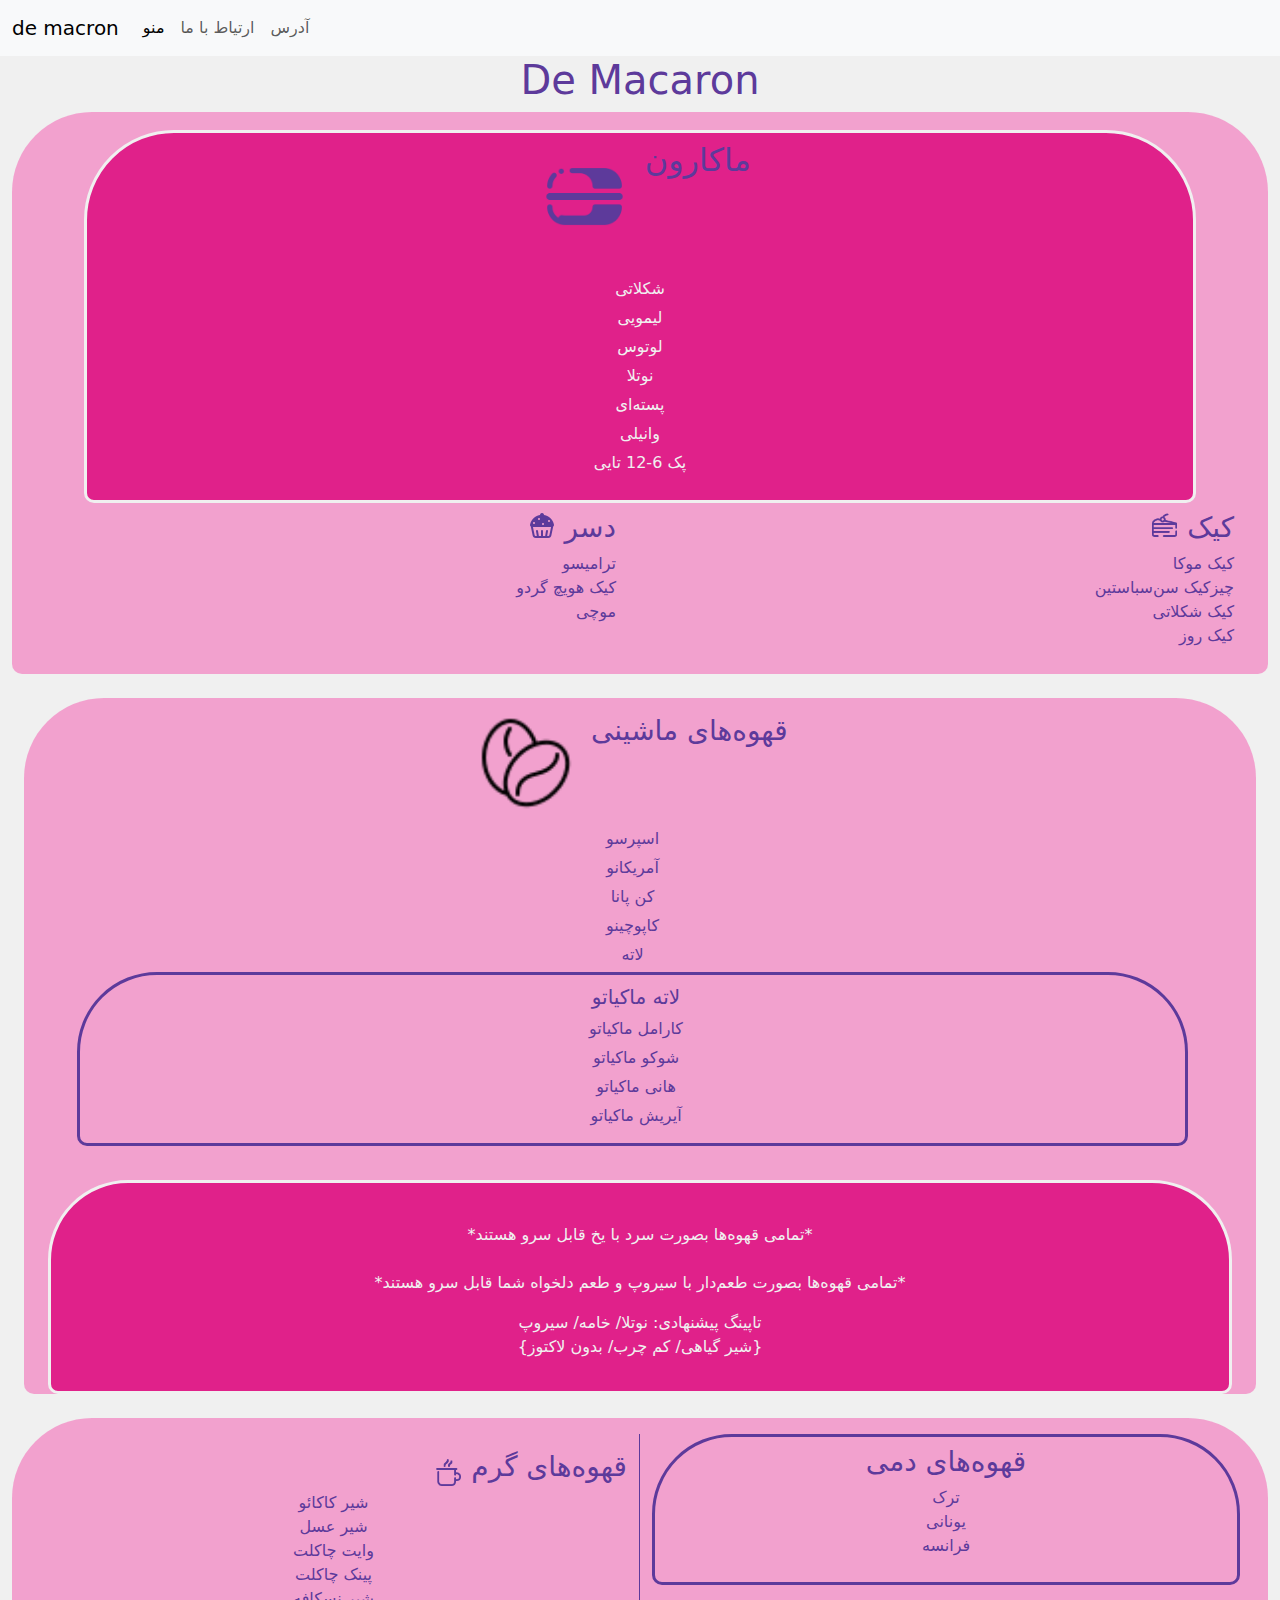
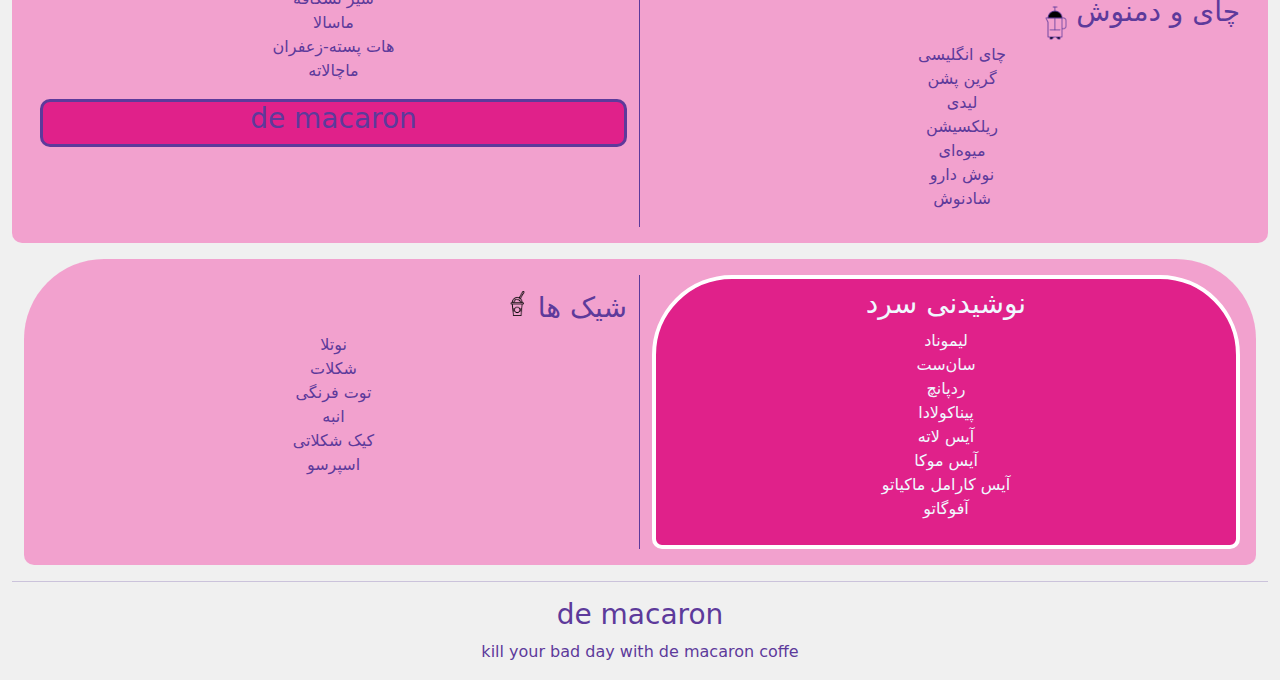
<file: index.html>
<!DOCTYPE html>
<html lang="en">
<head>
    <meta charset="UTF-8">
    <meta name="viewport" content="width=device-width, initial-scale=1.0">
    <link href="https://cdn.jsdelivr.net/npm/bootstrap@5.3.3/dist/css/bootstrap.min.css" rel="stylesheet" integrity="sha384-QWTKZyjpPEjISv5WaRU9OFeRpok6YctnYmDr5pNlyT2bRjXh0JMhjY6hW+ALEwIH" crossorigin="anonymous">
    <link rel="stylesheet" href="./style.css">
    <title>de macaron</title>
</head>
<body>

   

    <nav class="navbar navbar-expand-lg navbar-light bg-light text-right text-end">
        <div class="container-fluid">
            <a class="navbar-brand" href="#">de macron </a>
            <button class="navbar-toggler" type="button" data-bs-toggle="collapse" data-bs-target="#navbarNav" aria-controls="navbarNav" aria-expanded="false" aria-label="Toggle navigation">
                <span class="navbar-toggler-icon"></span>
            </button>
            <div class="collapse navbar-collapse" id="navbarNav">
                <ul class="navbar-nav">
                    <li class="nav-item">
                        <a class="nav-link active" aria-current="page" href="#">منو</a>
                    </li>
                    <li class="nav-item">
                        <a class="nav-link" href="./connection/ertebat.html">ارتیاط با ما</a>
                    </li>
                    <li class="nav-item">
                        <a class="nav-link" href="./location/location.html">آدرس</a>
                    </li>
                </ul>
            </div>
        </div>
    </nav>

    

        <div class="container-fluid ">

           
            <h1 class="text-center ">De Macaron</h1>

            <div class="container-fluid">
                <div class="row">



                    <div class="col-12 right-menu"> 
                        <!--macaron-->
                        <div style="width: 90%;" class="m-auto">
                            <div class="macaron col-12 my-2">
                                <div class="macaron-image d-flex justify-content-center align-item-center my-2">
                                    <img src="./assets/icons8-macaron-128.png" alt="" width="32px" height="18%">
                                    <h2 class="text-center">ماکارون</h2>
                                </div>
                                   
                                    <div class="macaron-item">
                                        <ul class="text-center">
                                            <li>شکلاتی</li>
                                            <li>لیمویی</li>
                                            <li>لوتوس</li>
                                            <li>نوتلا</li>
                                            <li>پسته‌ای</li>
                                            <li>وانیلی</li>
                                            <li>پک 6-12 تایی</li>
                                        </ul>
                                    </div>
                            </div>
                        </div>
                      <div class="cakes col-12 row">
                            <div class="col col-lg-6 text-center cake">
                                <div class="dessert-header d-flex justify-content-end align-item-center ">
                                    <img src="./assets/icons8-dessert-30.png" height="10%" alt="" class="mx-2">
                                    <h3 class="text-end">دسر</h3>
                                </div>
                                <ul class="text-end">
                                    
                                    <li>ترامیسو</li> 
<!--                                     <li>کوکی بادام</li>
                                    <li>کوکی سیب</li>
                                    <li>کوکی دارچین</li> -->
                                    <!-- <li> کوکی نیویورکی</li> -->
                                    <li>کیک هویچ گردو</li>
                                    <li>موچی</li>
                                </ul>
                            </div>
                             <!--cake-->
                            <div class="col col-lg-6 text-center cake">
                                <div class="disert-header d-flex justify-content-end align-item-center">
                                    <img src="./assets/icons8-cake-48.png " width="29px" height="18%" alt="" class="mx-2">
                                    <h3 class="text-end">کیک</h3>
                                </div>                                <ul class="text-end">
                                    <!-- <li>چیزکیک لوتوس</li> -->
<!--                                     <li>چیزکیک اورو</li> -->
                                    <li> کیک موکا</li>
                                    <li>چیزکیک سن‌سباستین</li>
<!--                                     <li>کاپ کیک</li> -->
                                    <li>کیک شکلاتی</li>
                                    <li>کیک روز</li>
                                </ul>
                            </div>
                        </div>
                    </div>





                    <div class="col-12 left-menu">
                    <div class="part-right">
                        <div class="mashin-coffe">

                            <div class="mCoffe my-4">
                                <div class="mcoffe-header">

                                    <div class="coffee-gif d-flex justify-content-center align-item-center">
                                        
                                        <img src="./assets/icons8-coffee-beans-50.png" alt="" width="29px" height="18%">
                                        <h3 class="text-center p-3">قهوه‌های ماشینی</h3>
                                        
                                    </div>

                                </div>
                                <ul class="text-center m-coffe">
                                    <li>اسپرسو</li>
                                    <li>آمریکانو</li>
                                    <li>کن پانا</li>
                                    <li>کاپوچینو</li>
                                    <li>لاته</li>
                                    <div class="maciatoo">
                                        <ul>
                                            <h5>لاته ماکیاتو</h5>
                                            <li>کارامل ماکیاتو</li>
                                            <li>شوکو ماکیاتو</li>
                                            <li>هانی ماکیاتو</li>
                                            <li>آیریش ماکیاتو</li>
                                        </ul>
                                    </div>
                                </ul>
                            </div>

                            <div class="imp text-center m-4 p-3">
                                <div class="ice my-4">
                                    <p>*تمامی قهوه‌ها بصورت سرد با یخ قابل سرو هستند*</p>
                                </div>
                                <div class="cirop">
                                    <p>*تمامی قهوه‌ها بصورت طعم‌دار با سیروپ و طعم دلخواه شما قابل سرو هستند*</p>
                                    </p>
                                </div>
                                <div class="offers">
                                    <p>تاپینگ پیشنهادی: نوتلا/ خامه/ سیروپ <br> {شیر گیاهی/ کم چرب/ بدون لاکتوز}</p>
                                </div>
                            </div>

                        </div>
                    </div>
                    </div>




                    <div class="col theredPart">
                        <div class="row part-top p-3">
                           

                            <div class="part-left col-6 text-center py-3">
                                <div class="hot-drink">
                                    <div class="hot-drink-header d-flex justify-content-end align-item-center">
                                        <img src="./assets/icons8-hot-chocolate-48.png" width="30px" height="10%" alt="" class="mx-2 pt-2">
                                        <h3 >قهوه‌های گرم</h3>
                                    </div>                                  
                                      <div class="hot-drink-item row">
                                        <ul class="c">
                                            <li>شیر کاکائو</li>
                                            <li>شیر عسل</li>
                                            <li>وایت چاکلت</li>
                                            <li>پینک چاکلت</li>
                                            <li>شیر نسکافه</li>
                                            <li>ماسالا</li>
                                            <li>هات پسته-زعفران</li>
                                            <li>ماچالاته</li>
                                        </ul>
                                    </div>
                                </div>

                                <div class="cold-brew text-center">
                                    <h3>de macaron</h3>

                                </div>

                            </div>

                            <div class="part-right col-6 text-center m-auto ">
                                <div class="coffe-dami col-12  ">
                                    <h3 class="px-2">قهوه‌های دمی</h3>
                                    <div class="coffe-dami-item row">
                                        <ul>
                                            <li>ترک</li>
                                            <li>یونانی</li>
                                            <li>فرانسه</li>
                                        </ul>
                                    </div>
                                </div>
                                <div class="tea">
                                    <div class="tea-header d-flex justify-content-end align-item-center">
                                        <img src="./assets/icons8-frenchpress-50.png" width="40px" height="25%" alt="" class="pt-2">
                                        <h3>چای و دمنوش</h3>
                                    </div>                                    
                                    <div class="tea-item">
                                        <ul>
                                            <li>چای انگلیسی</li>
                                            <li>گرین پشن</li>
                                            <li>لیدی</li>
                                            <li>ریلکسیشن</li>
                                            <li>میوه‌ای</li>
                                            <li>نوش دارو</li>
                                            <li>شادنوش</li>

                                        </ul>
                                    </div>
                                </div>
                                
                            </div>
                            
                        </div>
                    </div>


                    


                </div>
                
                <div class="col theredPart mt-3">
                    <div class="row part-top p-3">
                       

                        <div class="part-left col-6 text-center py-3">
                            <div class="hot-drink">
                                <div class="hot-drink-header d-flex justify-content-end align-item-center">
                                    <img src="./assets/17497814931685120897-128.png" width="25px" height="25px" alt="" class="mx-2 pt-0">
                                    <h3 >شیک ها </h3>
                                </div>                                  
                                  <div class="hot-drink-item row">
                                    <ul class="c">
                                        <li>نوتلا</li>
                                        <li>شکلات</li>
                                        <li>توت فرنگی</li>
                                        <li>انبه</li>
                                        <li>کیک شکلاتی</li>
                                        <li>اسپرسو</li>
                                    </ul>
                                </div>
                            </div>

                        </div>

                        <div class="part-right col-6 text-center m-auto " >
                            <div class="coffe-dami col-12  " style="background-color: #E0218A; color: aliceblue; border: white 4px solid;">
                                <h3 class="px-2">نوشیدنی سرد</h3>
                                <div class="coffe-dami-item row">
                                    <ul>
                                        <li>لیموناد</li>
                                        <li>سان‌ست</li>
                                        <li>ردپانچ</li>
                                        <li>پیناکولادا</li>
                                        <li>آیس لاته</li>
                                        <li>آیس موکا</li>
                                        <li>آیس کارامل ماکیاتو</li>
                                        <li>آفوگاتو</li>
                                    </ul>
                                </div>
                            </div>
                            
                            
                        </div>
                        
                    </div>
                </div>

            </div>

            <hr style="color: #5D3A9B;">


            <footer class="footer text-center">
                <h3>de macaron</h3>
                <p>kill your bad day with de macaron coffe</p>
            </footer>
        </div>


    <!-- links -->
    <script src="https://cdn.jsdelivr.net/npm/bootstrap@5.3.3/dist/js/bootstrap.bundle.min.js" integrity="sha384-YvpcrYf0tY3lHB60NNkmXc5s9fDVZLESaAA55NDzOxhy9GkcIdslK1eN7N6jIeHz" crossorigin="anonymous"></script>
    <script src="https://code.jquery.com/jquery-3.6.0.min.js" integrity="sha384-KyZXEAg3QhqLMpG8r+Knujsl5/5hb7g5g5g5g5g5g5g5g5g5g5g5g5g5g5g5g5g5" crossorigin="anonymous"></script>
</body>
</html>
</file>
<file: style.css>
@font-face {
    font-family: Parastoo;
    src: url('yekan.eot');
    src: url('yekan.eot?#iefix') format('embedded-opentype'),
         url('yekan.woff') format('woff'),
         url('yekan.ttf') format('truetype');
    font-weight: normal;
    font-style: normal;
}

/* Applying the font to the body */
body {
    /* font-family: 'Parastoo', sans-serif; Fallback to sans-serif if Parastoo is not available */
    background-color: #F0F0F0; /* Light Gray */
    color: #5D3A9B; /* Deep Purple */
}



li {
    list-style: none;
}

/* Right Menu */
.right-menu {
    background-color:  #f562b38d; /* Soft Peach */
    border-radius: 80px 80px 10px 10px;
    padding: 10px;
}

/* Macaron */
.macaron {
    background-color: #E0218A; /* Barbie Pink */
    border-radius: 90px 90px 10px 10px;
    border: #F0F0F0 solid 3px; /* Light Gray */
}



.macaron-item ul {
    margin: 10px;
    padding: 10px;
}

.macaron-item li {
    margin: 5px 0;
    color: #F0F0F0; /* Light Gray */
}
.macaron-image{
    margin-top: 10px;
}
.macaron-image img{
    width: 10%;
    height: 10%;
    margin-right: 5px;
}

/* Coffee Sections */

.mashin-coffe {
    background-color:  #f562b38d; /* Soft Peach */
    border-radius: 80px 80px 10px 10px;
}

.m-coffe {
    padding: 10px 20px 10px 5px;
}

.m-coffe li {
    margin: 5px;
}
.coffee-gif{
    margin-top: 20px;
}
.coffee-gif img{
    width: 8%;
    height: 8%;
    background-color: transparent;
    color: #5D3A9B;
    margin-top: 15px;
    
    
}

.maciatoo {
    border: 3px #5D3A9B solid; /* Deep Purple */
    border-radius: 80px 80px 10px 10px;
    margin-right: 4rem !important;
    margin-left: 2rem !important;
    padding: 10px 30px 10px 5px;
    margin-right: 3rem !important;
    margin-left: 3rem !important;
}

/* Important Section */
.imp {
    border: #F0F0F0 3px solid; /* Light Gray */
    border-radius: 80px 80px 10px 10px;
    color: #F0F0F0; /* Light Gray */
    background-color: #E0218A; /* Barbie Pink */
}

/* last part  */

.part-left {
    border-right: solid #5D3A9B 1px; /* Deep Purple */
}

.theredPart {
    background-color:  #f562b38d; /* Soft Peach */
    border-radius: 80px 80px 10px 10px;
}

.coffe-dami {
    border: #5D3A9B solid 3px; /* Deep Purple */
    border-radius: 80px 80px 10px 10px;
    padding: 8px;
}

.cold-brew {
    background-color: #E0218A; /* Barbie Pink */
    border: #5D3A9B solid 3px; /* Deep Purple */
    border-radius: 10px;
}
.tea-header{
    margin-top: 10px;
}

.hot-drink.item li{
    margin-top: 10px;
}
</file>
